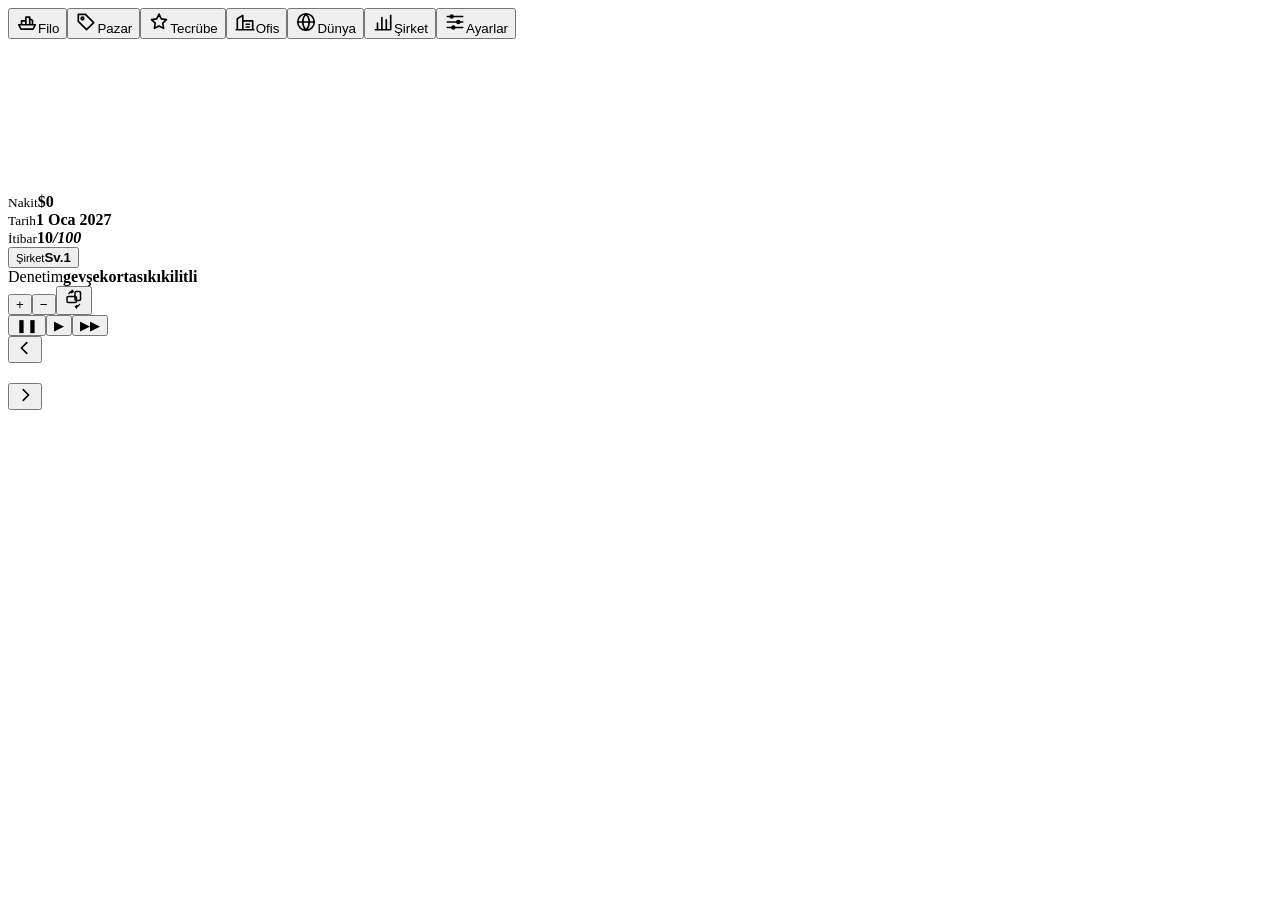
<file: kaynak/src/shell.html>
<!DOCTYPE html>
<html lang="tr">
<head>
<meta charset="utf-8">
<meta name="viewport" content="width=device-width,initial-scale=1,maximum-scale=1,user-scalable=no,viewport-fit=cover">
<meta name="screen-orientation" content="landscape">
<title>Armatör · Denizcilik Şirketi Oyunu</title>
<meta name="description" content="Eski bir kosterle başla, dünya limanları arasında yük taşı, tecrübe kazan ve denizcilik şirketini büyüt. A browser shipping-company game in Turkish, English and Chinese · 土耳其语、英语、中文航运公司经营游戏。">
<meta name="theme-color" content="#0a141d">
<meta property="og:title" content="Armatör · Denizcilik Şirketi Oyunu">
<meta property="og:description" content="Eski bir kosterle başla, limanlar arasında yük taşı, filonu büyüt. Start with an old coaster and grow a shipping company. Türkçe · English · 中文">
<meta property="og:type" content="website">
<!--__PWA__-->
<link rel="preconnect" href="https://fonts.googleapis.com">
<link rel="preconnect" href="https://fonts.gstatic.com" crossorigin>
<link href="https://fonts.googleapis.com/css2?family=Barlow+Condensed:wght@500;600;700&family=IBM+Plex+Sans:wght@400;500;600&display=swap" rel="stylesheet">
<style>
:root{
  /* Köprüüstü ekranı: ECDIS gündüz paleti. Düzen: gösterge şeridi, deniz haritası, altında defter paneli. */
  --bg:#dde5e4; --panel:#edf1ee; --card:#fbfcf9; --line:#b7c4c5; --ink:#12212a; --mute:#52646d;
  --sea:#dbeaef; --shal:#b6d6e3; --land:#dcc98f; --coast:#8c7a41; --grid:rgba(18,33,42,.07);
  --foam:#ffffff; --hull:#25343d; --deck:#93a1a8; --sup:#fbfcf9; --boot:#a23a28; --rust:#9a5a2c;
  --mag:#ad1279; --onmag:#ffffff; --ok:#15754c; --warn:#9c5700; --bad:#b83022;
  --dry:#1b4d7a; --tank:#a5401a;
  --disp:"Barlow Condensed","Arial Narrow","Roboto Condensed","PingFang SC","Hiragino Sans GB","Noto Sans SC","Microsoft YaHei",system-ui,sans-serif;
  --body:"IBM Plex Sans",system-ui,-apple-system,"Segoe UI",Roboto,"PingFang SC","Hiragino Sans GB","Noto Sans SC","Microsoft YaHei",sans-serif;
  color-scheme:light;
}
@media (prefers-color-scheme:dark){:root:not([data-theme="light"]){
  --bg:#050b11; --panel:#0a141d; --card:#0f1d29; --line:#21374a; --ink:#d7e1e7; --mute:#879cab;
  --sea:#06141d; --shal:#0e2c3c; --land:#3b3a21; --coast:#77713d; --grid:rgba(215,225,231,.05);
  --foam:#a9c4d2; --hull:#5d7385; --deck:#9db0bc; --sup:#d2dde3; --boot:#b5503f; --rust:#b0703c;
  --mag:#e45fbd; --onmag:#1c0617; --ok:#4fcba6; --warn:#f0b24a; --bad:#ff8072;
  --dry:#7fb9ea; --tank:#ff9c6e; color-scheme:dark;}}
:root[data-theme="dark"]{
  --bg:#050b11; --panel:#0a141d; --card:#0f1d29; --line:#21374a; --ink:#d7e1e7; --mute:#879cab;
  --sea:#06141d; --shal:#0e2c3c; --land:#3b3a21; --coast:#77713d; --grid:rgba(215,225,231,.05);
  --foam:#a9c4d2; --hull:#5d7385; --deck:#9db0bc; --sup:#d2dde3; --boot:#b5503f; --rust:#b0703c;
  --mag:#e45fbd; --onmag:#1c0617; --ok:#4fcba6; --warn:#f0b24a; --bad:#ff8072;
  --dry:#7fb9ea; --tank:#ff9c6e; color-scheme:dark;}
/*__CSS__*/
</style>
</head>
<body>
<div id="app">
  <nav id="rail" aria-label="Bölümler" data-ia="rail"><button type="button" data-a="tab" data-t="fleet"><svg viewBox="0 0 20 20" width="22" height="22" aria-hidden="true"><g fill="none" stroke="currentColor" stroke-width="1.5" stroke-linejoin="round" stroke-linecap="round"><path d="M2.5 12.5h15l-2 4h-11zM5 12.5V9h4v3.5M9 9V5.5h3.5V9M12.5 12.5V7l2.5 1.5v4"/></g></svg><span class="lbl" data-i="fleet">Filo</span><i class="rb2" id="bdFleet" hidden></i></button><button type="button" data-a="tab" data-t="market"><svg viewBox="0 0 20 20" width="22" height="22" aria-hidden="true"><g fill="none" stroke="currentColor" stroke-width="1.5" stroke-linejoin="round" stroke-linecap="round"><path d="M3 3h6.5l7.5 7.5-6.5 6.5L3 9.5z"/><circle cx="6.8" cy="6.8" r="1.2"/></g></svg><span class="lbl" data-i="market">Pazar</span></button><button type="button" data-a="tab" data-t="xp"><svg viewBox="0 0 20 20" width="22" height="22" aria-hidden="true"><g fill="none" stroke="currentColor" stroke-width="1.5" stroke-linejoin="round" stroke-linecap="round"><path d="M10 2.8l2.1 4.3 4.7.7-3.4 3.3.8 4.7L10 13.6l-4.2 2.2.8-4.7-3.4-3.3 4.7-.7z"/></g></svg><span class="lbl" data-i="xp">Tecrübe</span><i class="rb2 mag" id="bdXp" hidden></i></button><button type="button" data-a="tab" data-t="office"><svg viewBox="0 0 20 20" width="22" height="22" aria-hidden="true"><g fill="none" stroke="currentColor" stroke-width="1.5" stroke-linejoin="round" stroke-linecap="round"><path d="M3 17V7l5-3v13M8 17V9h9v8M2 17h16M11 12h3M11 14.5h3"/></g></svg><span class="lbl" data-i="office">Ofis</span></button><button type="button" data-a="tab" data-t="world"><svg viewBox="0 0 20 20" width="22" height="22" aria-hidden="true"><g fill="none" stroke="currentColor" stroke-width="1.5" stroke-linejoin="round" stroke-linecap="round"><circle cx="10" cy="10" r="7.5"/><path d="M2.5 10h15M10 2.5c-4 4.5-4 10.5 0 15M10 2.5c4 4.5 4 10.5 0 15"/></g></svg><span class="lbl" data-i="world">Dünya</span></button><button type="button" data-a="tab" data-t="co"><svg viewBox="0 0 20 20" width="22" height="22" aria-hidden="true"><g fill="none" stroke="currentColor" stroke-width="1.5" stroke-linejoin="round" stroke-linecap="round"><path d="M3 17h14M5 17v-6M9 17V6M13 17v-9M17 17V4"/></g></svg><span class="lbl" data-i="co">Şirket</span></button><button type="button" data-a="tab" data-t="set"><svg viewBox="0 0 20 20" width="22" height="22" aria-hidden="true"><g fill="none" stroke="currentColor" stroke-width="1.5" stroke-linecap="round"><path d="M3 5h14M3 10h14M3 15h14"/></g><g fill="currentColor"><circle cx="7" cy="5" r="2"/><circle cx="13" cy="10" r="2"/><circle cx="8.5" cy="15" r="2"/></g></svg><span class="lbl" data-i="set">Ayarlar</span></button></nav>
  <section id="mapWrap" aria-label="Dünya haritası" data-ia="map">
    <canvas id="map"></canvas>
    <header id="hud">
      <div class="kpi"><small data-i="cash">Nakit</small><b id="kCash">$0</b></div>
      <div class="kpi"><small data-i="date">Tarih</small><b id="kDate">1 Oca 2027</b></div>
      <div class="kpi rep"><small data-i="rep">İtibar</small><b><span id="kRep">10</span><i>/100</i></b></div>
      <button type="button" class="kpi lv" data-a="tab" data-t="xp"><small data-i="lv">Şirket</small><b id="kLv">Sv.1</b></button>
    </header>
    <div id="legend"><span class="lg" data-i="insp">Denetim</span><span><i class="dot sa"></i><b data-i="lax">gevşek</b></span><span><i class="dot sb"></i><b data-i="mid">orta</b></span><span><i class="dot sc"></i><b data-i="strict">sıkı</b></span><span><i class="dot sx"></i><b data-i="locked">kilitli</b></span></div>
    <div id="toasts" aria-live="polite"></div>
    <div id="tip" role="status" hidden></div>
    <div id="zoom"><button type="button" data-a="zin" aria-label="Yakınlaştır" data-ia="zin">+</button><button type="button" data-a="zout" aria-label="Uzaklaştır" data-ia="zout">−</button><button type="button" class="otg" data-a="oriTog" aria-label="Dikey ya da yatay düzene geç" data-ia="otg"><svg viewBox="0 0 20 20" width="20" height="20" aria-hidden="true"><g fill="none" stroke="currentColor" stroke-width="1.5" stroke-linecap="round" stroke-linejoin="round"><rect x="3" y="7.5" width="9.5" height="6" rx="1.2"/><rect x="11" y="2.5" width="5.5" height="9" rx="1.2"/><path d="M5 4.5a4 4 0 0 1 4-2M8 1.2 9.2 2.6 7.6 3.6M15.5 15.5a4 4 0 0 1-4 2.2M12.6 18.9l-1.2-1.3 1.6-1"/></g></svg></button></div>
    <button type="button" id="idlePill" data-a="nextIdle" hidden><svg viewBox="0 0 20 20" width="16" height="16" aria-hidden="true"><g fill="none" stroke="currentColor" stroke-width="1.8" stroke-linecap="round"><circle cx="10" cy="3.6" r="1.8"/><path d="M10 5.4v11.2M6 8h8M3.2 11.5c.5 3.4 3 5.1 6.8 5.1s6.3-1.7 6.8-5.1"/></g></svg><span id="idleTxt"></span></button>
    <div id="speed" role="group" aria-label="Oyun hızı" data-ia="speed"><button type="button" data-a="speed" data-v="0" aria-label="Duraklat" data-ia="s0">❚❚</button><button type="button" data-a="speed" data-v="1" aria-label="Normal hız" data-ia="s1">▶</button><button type="button" data-a="speed" data-v="2" aria-label="Hızlı" data-ia="s2">▶▶</button></div>
    <button type="button" id="pTog" data-a="ptog" aria-label="Paneli aç" data-ia="ptog"><svg viewBox="0 0 20 20" width="18" height="18" aria-hidden="true"><path d="M12 4l-6 6 6 6" fill="none" stroke="currentColor" stroke-width="1.8" stroke-linecap="round" stroke-linejoin="round"/></svg></button>
  </section>
  <aside id="side">
    <header id="ph"><h1 id="phT"></h1><div id="phA"></div><button type="button" class="ib pcb" data-a="ptog" aria-label="Paneli kapat, haritayı büyüt" data-ia="pcb"><svg viewBox="0 0 20 20" width="18" height="18" aria-hidden="true"><path d="M8 4l6 6-6 6" fill="none" stroke="currentColor" stroke-width="1.8" stroke-linecap="round" stroke-linejoin="round"/></svg></button></header>
    <main id="panel" class="scr"></main>
    <div id="sheet" hidden><div id="sheetBar"><button type="button" class="btn sm" id="sheetBack" data-a="back" data-i="back">Geri</button><span id="sheetTitle"></span><button type="button" class="btn sm" data-a="close" data-i="close">Kapat</button></div><div id="sheetBody" class="scr"></div></div>
  </aside>
  <div id="modal" class="scr" hidden></div>
  <div id="intro" class="scr" hidden></div>
  <div id="tut" hidden><div class="th"></div><div class="tb"></div></div>
</div>
<div id="rot" hidden></div>
<script>
'use strict';
/*__JS__*/
</script>
</body>
</html>
</file>
